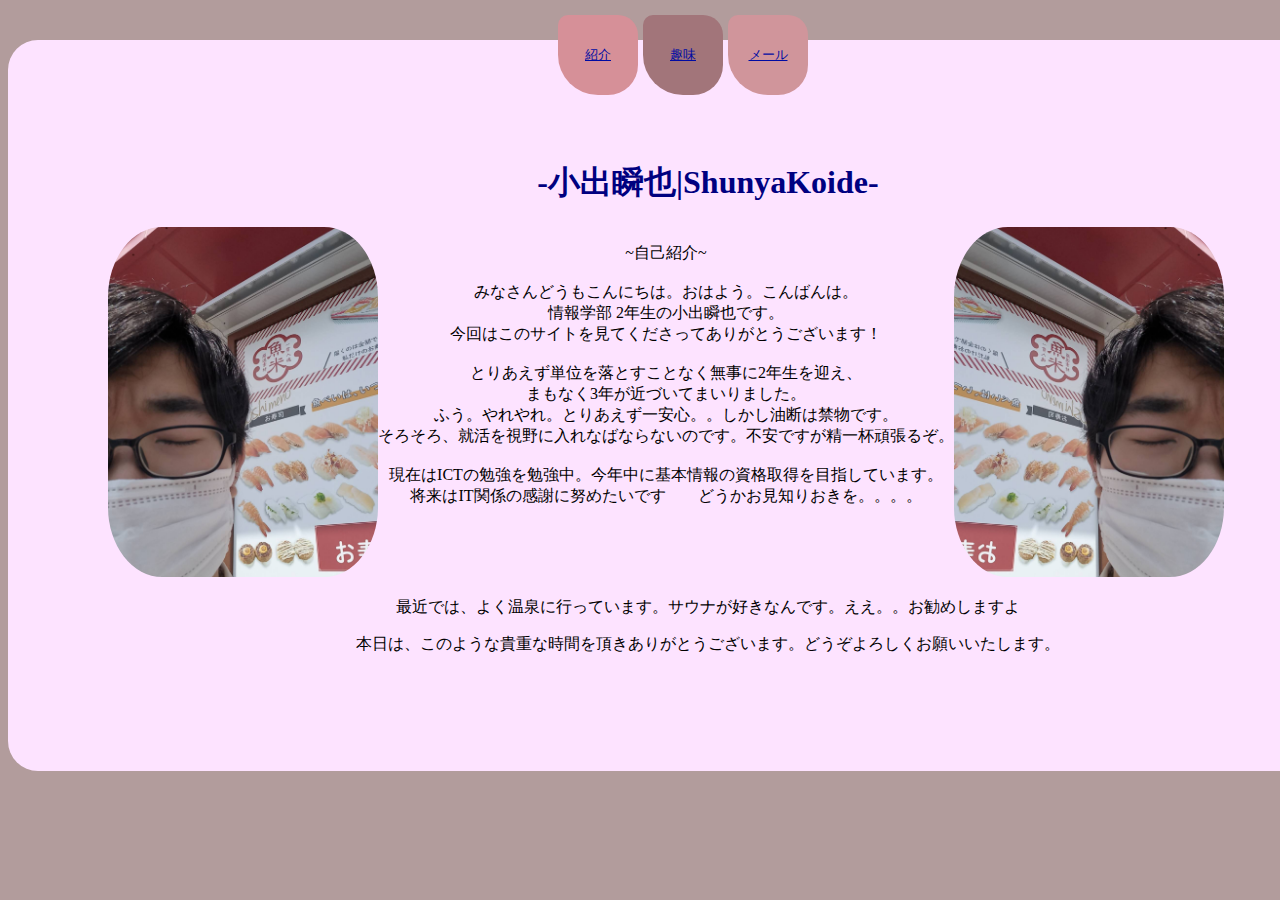
<file: index.html>
<!DOCTYPE html>
<head>
    <meta charset="UTF-8">    
    <link rel="stylesheet" href="css/style.css">    
</head>
<body>

    
    <div class="contact-us">
             <div class="form">                        
                 <div class="text">
                  <h1>-小出瞬也|ShunyaKoide-</h1>
                
                <div class="test">
                   
                
                
                <div style="text-align: left;">
                    <img src="img/nobita.jpg" width="270" height="350" alt="">   
                </div>

                
                
                
                <p style="text-align: center;">
                    ~自己紹介~<br><br>
                    みなさんどうもこんにちは。おはよう。こんばんは。<br>
                    情報学部  2年生の小出瞬也です。<br>
                    今回はこのサイトを見てくださってありがとうございます！
                    <br><br>
                とりあえず単位を落とすことなく無事に2年生を迎え、<br>まもなく3年が近づいてまいりました。<br>
                ふう。やれやれ。とりあえず一安心。。しかし油断は禁物です。<br>
                そろそろ、就活を視野に入れなばならないのです。不安ですが精一杯頑張るぞ。<br><br>

                    現在はICTの勉強を勉強中。今年中に基本情報の資格取得を目指しています。<br>
                    将来はIT関係の感謝に努めたいです　　どうかお見知りおきを。。。。
                    </p>
            
                    <div style="text-align: right;">
                        <img src="img/nobitan.jpg" width="270" height="350" alt="">   
                    </div>
            
            
                </div>   
            
                  
                
                <p style="text-align: center;">                
                最近では、よく温泉に行っています。サウナが好きなんです。ええ。。お勧めしますよ
             </p>
            <p style="text-align: center;">                
                本日は、このような貴重な時間を頂きありがとうございます。どうぞよろしくお願いいたします。</p>
            </div>     
                 
            
            
            
            <div class="social-icon">
                    <div class="home">
                     <a href="index.html">紹介</a>
                  </div>
             <div class="research">
                <a href="work.html">趣味</a>                
            </div>
            <div class="contact">
                <a href="contact.html">メール</a>
            </div>        
        </div>  
    
    
    
    
    </div>    
</body>
</html>
</file>
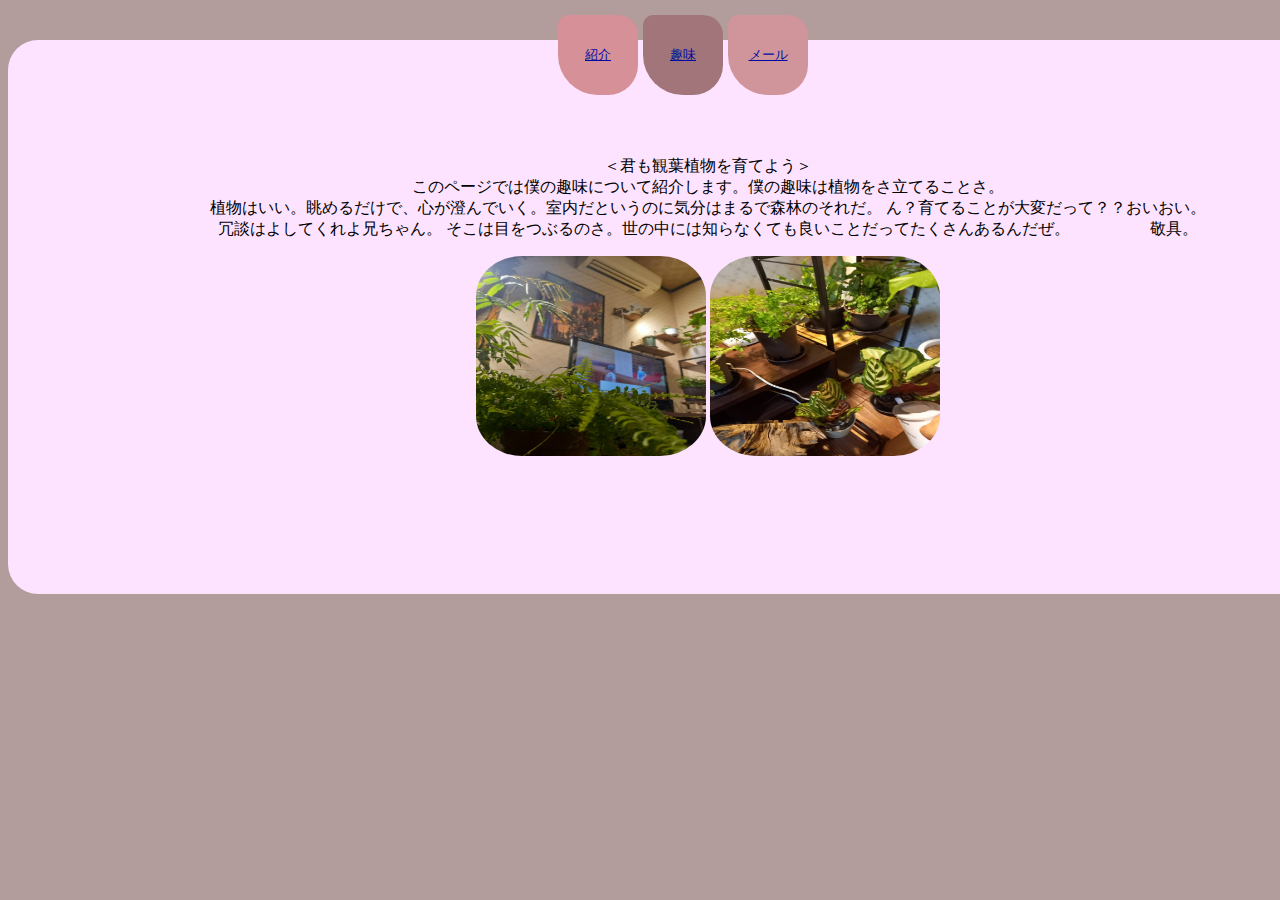
<file: work.html>
<!DOCTYPE html>
<html lang="en">
<head>    <link rel="stylesheet" href="css/style.css"> </head>
<body>
    <div class="contact-us">
         <div class="form">  
             <div class="text">
             <p>＜君も観葉植物を育てよう＞ <br>
                このページでは僕の趣味について紹介します。僕の趣味は植物をさ立てることさ。<br>

                
               植物はいい。眺めるだけで、心が澄んでいく。室内だというのに気分はまるで森林のそれだ。 
               ん？育てることが大変だって？？おいおい。<br>冗談はよしてくれよ兄ちゃん。
               そこは目をつぶるのさ。世の中には知らなくても良いことだってたくさんあるんだぜ。　　　　　敬具。
             </p>
             </div>  
            
            
            
             <div class="text">
                <img src="img/kusa1.jpg" width="230" height="200">
                <img src="img/kusa2.jpg" width="230" height="200">
                
             </div>         


            

           

               <p style="text-align: left;">

                <table class="biz-hour">
                    
                  </table> <br>

            
            

             <div class="social-icon">
                <div class="home">
                    <a href="index.html">紹介</a>
                </div>
                <div class="research">
                    <a href="work.html">趣味</a>                
                </div>
                <div class="contact">
                    <a href="contact.html">メール</a>
                </div>        
            </div>  
      
    </div>    


</body>
</html>
</file>
<file: css/style.css>
body{
    background: rgb(178, 156, 156);
}
h1{ color: rgb(0, 0, 128)}


.contact-us{
    width: 1200px;
    background: #fde3ff;
    padding: 100px;
    margin: 40px auto;
    border-radius: 30px;
    position: relative;;
}
.test{
    display: flex;
}

.social-icon{
    position: absolute;
    top: -25px;
    left: 50%;
    transform: translateX(-50%);
    width: 300px;
    display: flex;
}
.social-icon div{
    width: 80px;
    height: 80px;
    border-radius: 10px 20px 30px 40px;
    position: relative;
    cursor: pointer;
    margin-right: 5px;
}
.social-icon div a{
    position: absolute;
    top: 50%;
    left: 50%;
    transform: translate(-50%, -50%);
    color: rgb(0, 11, 163);
    font-size: 13px;
}
.social-icon div.home{
 background: #d69098;
}
.social-icon div.research{
    background: #a2757a;
}

.social-icon div.contact{
background: #d0959b;
}
img:hover{
    opacity: 0.5;
    cursor: pointer;
}
img{
border-radius: 20%;
}  
.form, .form-item{
    top: 20px;
    width: 100%;
}
.form-item .input{
     width: 100%;
     margin-bottom: 10px;    
     border-radius: 30px;
     border: none;
     padding: 25px 40px;
     box-sizing: border-box;
     background: rgb(244, 161, 235);   
  
 }
 .form-item{
     position: relative;
 }
 .form-item .fas{
     position: absolute;
     top: 25px;
     left: 15px;
 }
 .btn{
     text-align: center;
     width: 95%;
     background: #a2757a;
     border-radius: 20px;
     padding: 10px 6px;
     color: #f8faf0;
     cursor: pointer;
     margin: 10px;
     
} 

.biz-hour {
display: block;
border-collapse: collapse;
overflow-x: scroll;
}

.biz-hour th {
border-top: 1px solid #A28C63;
}

.biz-hour th, .biz-hour td {
padding: 10px 20px;
text-align: center;
border-bottom: 1px solid #A28C63;
}


@media screen and (max-width: 559px) {
    .biz-hour th, .biz-hour td {
padding: 10px 10px;
    }
}

.biz-hour th {
    font-weight: normal;
}


.biz-hour th.sat {
    color: #3db2da;
}


.biz-hour th.sun {
    color: #e66a6a;
}

.text {
    text-align: center;
}

.text img {
   
    margin: 0 auto; 
    border-radius: 20%;
}
</file>
